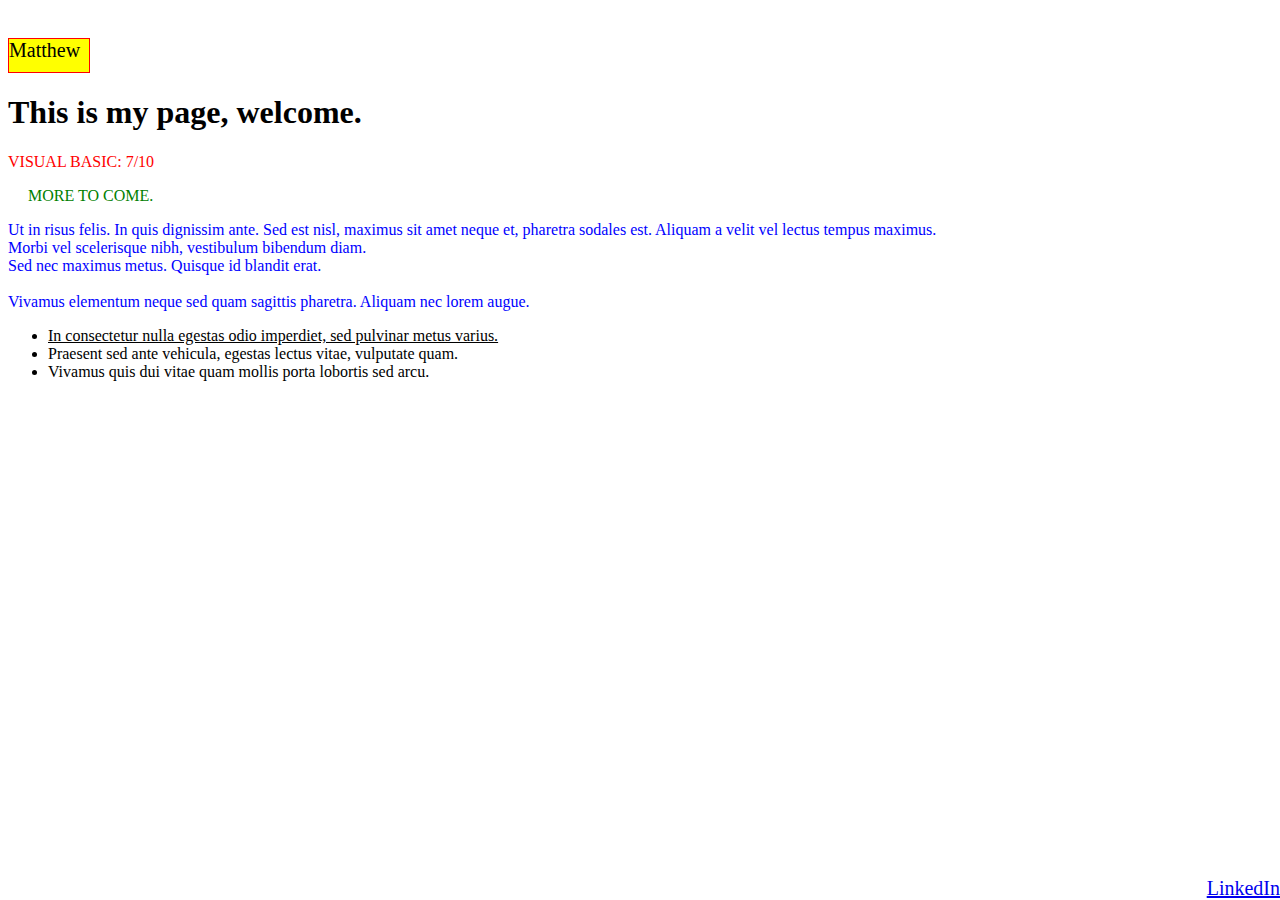
<file: index.html>
<!DOCTYPE html>
<html>
    <head>
        <title>Matthew</title>
	<link rel="stylesheet" href="main.css">
    </head>

    <body>
        <header role="Name">Matthew</header>

        <main>
            <h1>This is my page, welcome.</h1>

            <section id="profile" class="top">
                <div id="skills">
                    Visual Basic: 7/10
                </div>
                <p id="aboutMe">
                    More to come.
                </p>
            </section>

	    <p role"Main Text" class="Text1">
		Ut in risus felis. In quis dignissim ante. Sed est nisl, maximus sit amet neque et, pharetra sodales est. Aliquam a 			velit vel lectus tempus maximus. <span>Morbi vel scelerisque nibh, vestibulum bibendum diam.<span> Sed nec maximus 			metus. Quisque id blandit erat. <br><br>Vivamus elementum neque sed quam sagittis pharetra. Aliquam nec lorem 			augue. 
	    </p>
        
	    <nav role="navigation">

  	    <ul role="List">
   		<li class="highlight">In consectetur nulla egestas odio imperdiet, sed pulvinar metus varius.</li>
  	 	<li>Praesent sed ante vehicula, egestas lectus vitae, vulputate quam.</li>   
   		<li>Vivamus quis dui vitae quam mollis porta lobortis sed arcu.</li>   
  	    </ul>

   	    </nav>

	</main>

        <footer>
            <a class="corner" role="External link" title="LinkedIn" href="#">LinkedIn </a>
        </footer>

    </body>
</html>
</file>
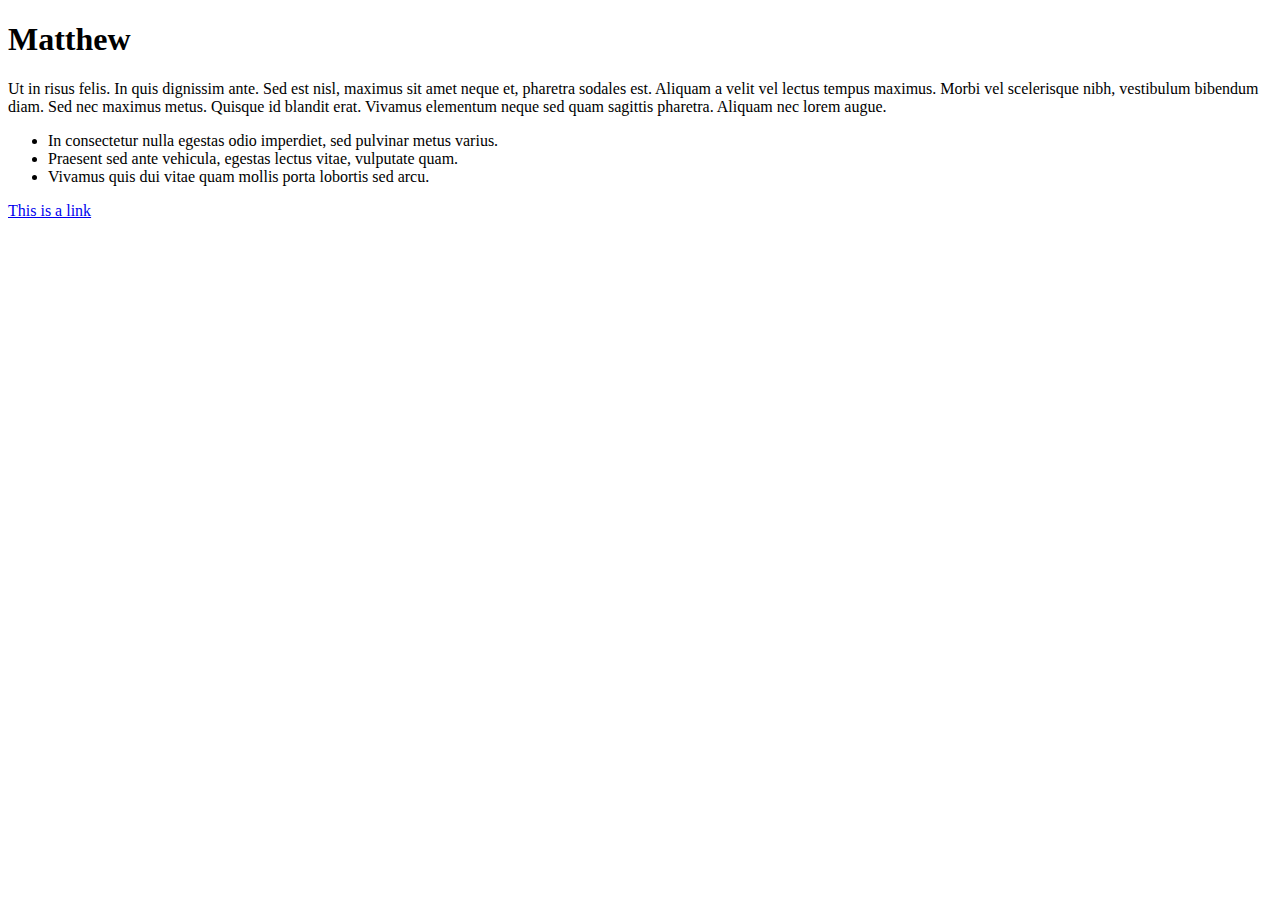
<file: HTML5 Training.html>
<!DOCTYPE html>
<html>

<header>

 <h1 role="Name">Matthew</h1>

</header>

<body>

 <p role="Main Text">

Ut in risus felis. In quis dignissim ante. Sed est nisl, maximus sit amet neque et, pharetra sodales est. Aliquam a velit vel lectus tempus maximus. Morbi vel scelerisque nibh, vestibulum bibendum diam. Sed nec maximus metus. Quisque id blandit erat. Vivamus elementum neque sed quam sagittis pharetra. Aliquam nec lorem augue. 

</p>

 <nav role="navigation">

  <ul role="List">
   <li>In consectetur nulla egestas odio imperdiet, sed pulvinar metus varius.</li>
   <li>Praesent sed ante vehicula, egestas lectus vitae, vulputate quam.</li>   
   <li>Vivamus quis dui vitae quam mollis porta lobortis sed arcu.</li>   
  </ul>

 </nav>

</body>

<footer>

 <a role="External link" title="Google" href="https://www.google.com">This is a link</a>

</footer>

</html>
</file>
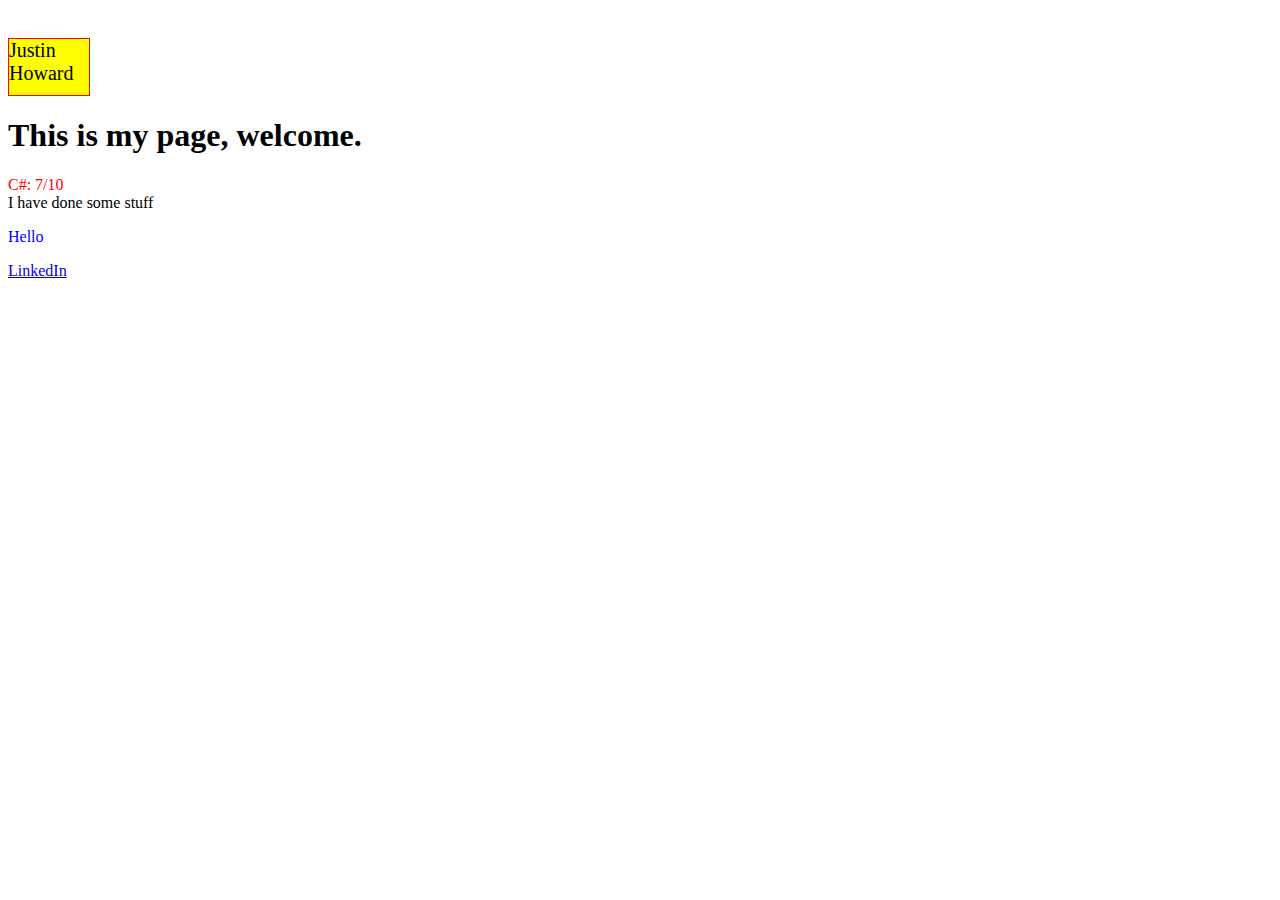
<file: index 20170811.html>
<!DOCTYPE html>
<html>
    <head>
        <title>Justin Howard</title>
	<link rel="stylesheet" href="main.css">
    </head>
    <body>
        <header>Justin Howard</header>
        <main>
            <h1>This is my page, welcome.</h1>
            <section id="profile">
                <div id="skills">
                    C#: 7/10
                </div>
                <div id="aboutMe">
                    I have done some stuff
                </div>
            </section>
	    <p>Hello</p>
        </main>
        <footer>
            <a href="#">LinkedIn</a>
        </footer>
    </body>
</html>
</file>
<file: main.css>
header {
 border: 1px solid red;
 margin-top: 3%;
 padding-bottom: 10px;
 width: 80px;
}

p {
  color: blue;
  
}

header {
  background-color: yellow;
  font-size: 20px;
}

section p {
  color: green;
  position: relative;
  left: 20px;
}

#skills {
 color: red;
}

.top {
 text-transform: uppercase; 
}

ul .highlight {
 text-decoration: underline;
}

span {
 display: block;
}

.corner{
 position: absolute;
 bottom: 0%;
 right: 0%;
 font-size: 20px;
}
</file>
